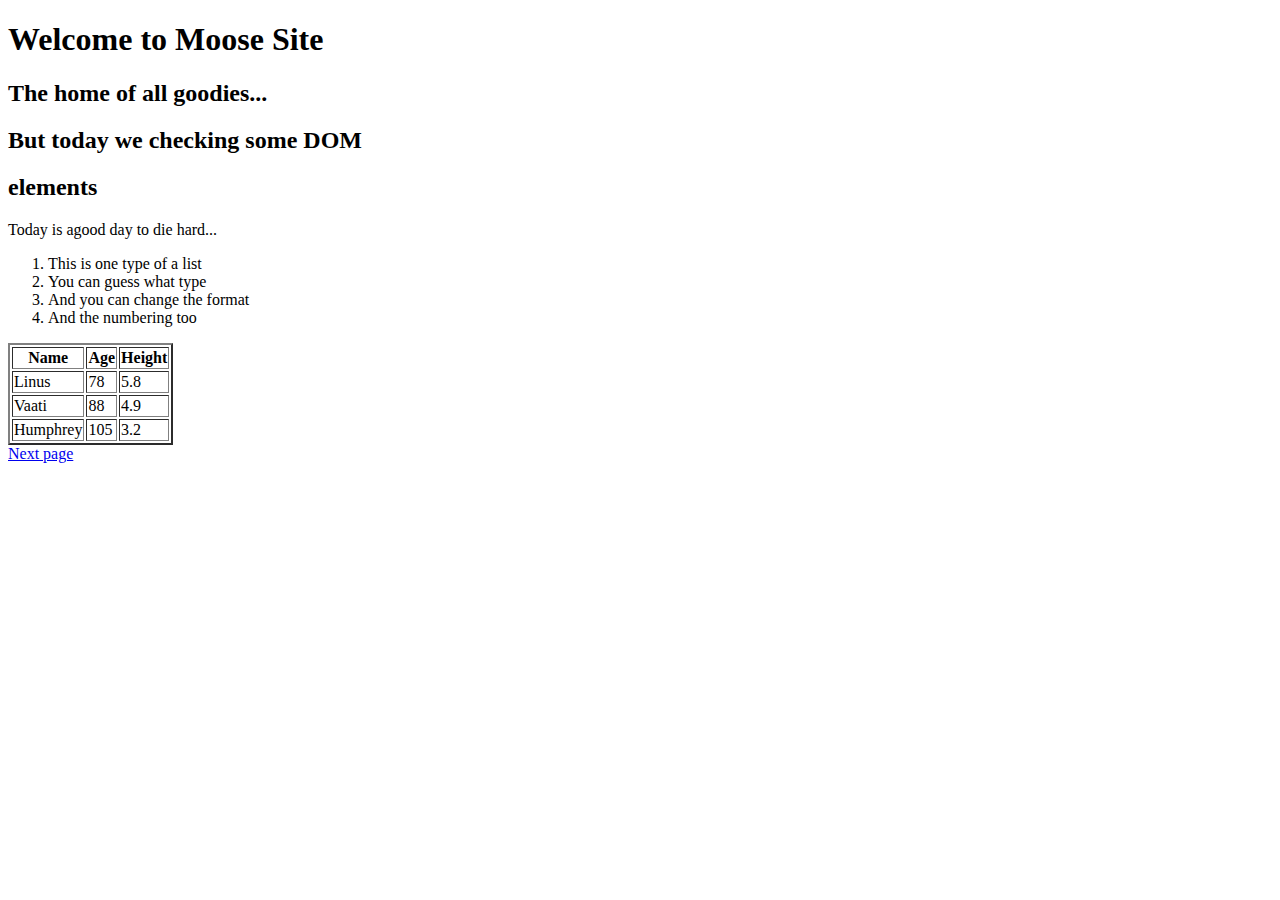
<file: assignment 1.html>
<!DOCTYPE html>
<html lang="en">
<head>
    <meta charset="UTF-8">
    <meta name="viewport" content="width=device-width, initial-scale=1.0">
    <meta http-equiv="X-UA-Compatible" content="ie=edge">
    <title>Assignment 1</title>
</head>
<body>
    <h1>Welcome to Moose Site</h1>
    <h2>The home of all goodies...</h2>
    <h2>But today we checking some DOM</h2>
    <h2>elements</h2>
    <p>Today is agood day to die hard...</p>
    <ol>
        <li>This is one type of a list</li>
        <li>You can guess what type</li>
        <li>And you can change the format</li>
        <li>And the numbering too</li>
    </ol>
    <table border="2" style="width: 10%;">
        <tr>
            <th>Name</th>
            <th>Age</th>
            <th>Height</th>
        </tr>
        <tr>
            <td>Linus</td>
            <td>78</td>
            <td>5.8</td>
        </tr>
        <tr>
            <td>Vaati</td>
            <td>88</td>
            <td>4.9</td>
        </tr>
        <tr>
            <td>Humphrey</td>
            <td>105</td>
            <td>3.2</td>
        </tr>
        
    </table>
    <a href="NEXT PAGE.html">Next page</a>
    
</body>
</html>
</file>
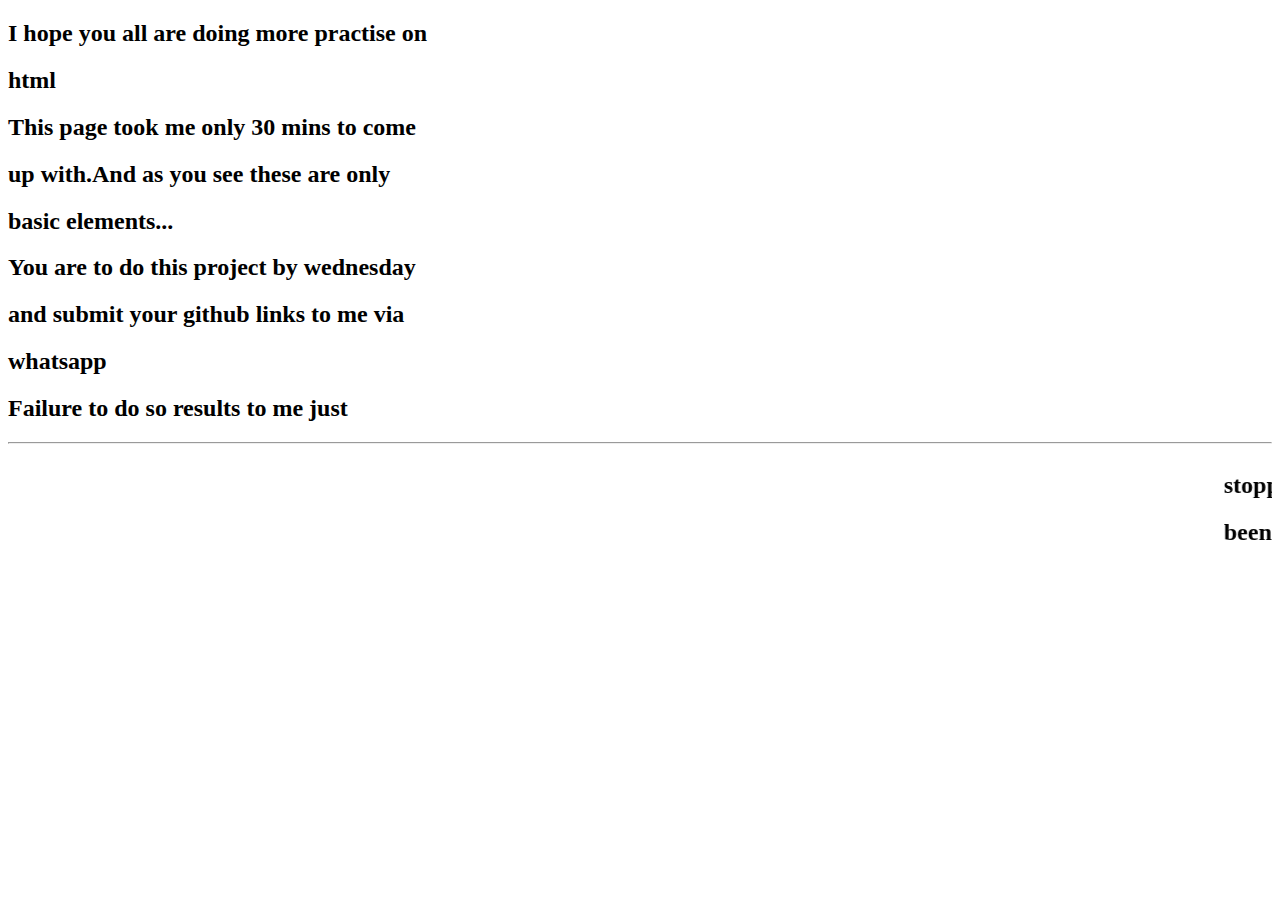
<file: Last page.html>
<!DOCTYPE html>
<html lang="en">
<head>
    <meta charset="UTF-8">
    <meta name="viewport" content="width=device-width, initial-scale=1.0">
    <meta http-equiv="X-UA-Compatible" content="ie=edge">
    <title>Last page</title>
</head>
<body>
    <h2>
        I hope you all are doing more practise on
    </h2>
        <h2>html</h2>
        <h2>This page took me only 30 mins to come</h2>
        <h2>up with.And as you see these are only</h2>
        <h2>basic elements...</h2>
        <h2>You are to do this project by wednesday</h2>
        <h2>and submit your github links to me via</h2>
        <h2>whatsapp</h2>
        <h2>Failure to do so results to me just</h2>
        <hr>
        <marquee>
        <h2>stopping"this tutorial sessions" we've</h2>
        <h2>been having</h2>
    </marquee>
    
    
</body>
</html>
</file>
